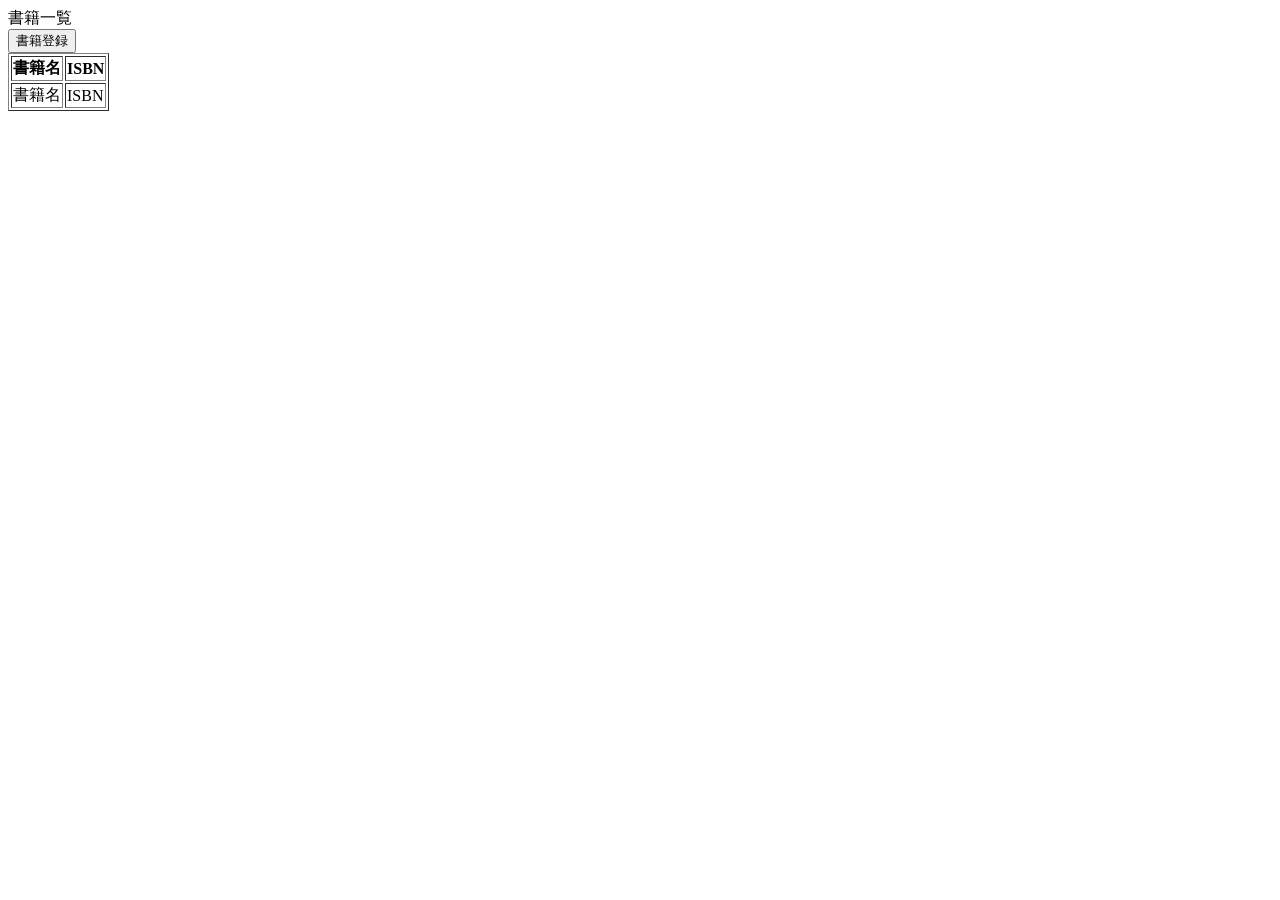
<file: src/main/resources/templates/book/index.html>
<!DOCTYPE html>
<html lang="ja" xmlns:th="http://www.thymeleaf.org">
 
<head th:replace="~{common :: meta_header('書籍一覧',~{::link},~{::script})}">
    <title th:text="${title}+' | MTLibrary'"></title>
    <link rel="stylesheet" th:href="@{/css/book/index.css}" />
    <script type="text/javascript" th:src="@{/js/book/index.js}"></script>
</head>
 
<body>
    <div class="contents">
        <div th:replace="~{common :: main_sidebar}"></div>
        <div class="main_contents">
            <div th:replace="~{common :: header}"></div>
            <div class="inner_contens">
                <div class="page_title">書籍一覧</div>
                <!-- 書籍登録ボタン -->
                <div class="button-area">
                    <a th:href="@{/book/add}" class="bookAdd_button_link">
                      <button type="button" class="bookAdd_button">
                        書籍登録
                      </button>
                    </a>
                  </div>
                <!-- 書籍一覧テーブル -->
                <table border="1">
                    <thead>
                        <tr>
                            <th>書籍名</th>
                            <th>ISBN</th>
                        </tr>
                    </thead>
                    <tbody>
                        <tr th:each="book : ${bookMstList}">
                            <td th:text="${book.title}">書籍名</td>
                            <td th:text="${book.isbn}">ISBN</td>
                        </tr>
                    </tbody>
                </table>
            </div>
        </div>
    </div>
    <div th:replace="~{common :: footer}"></div>
</body>
</file>
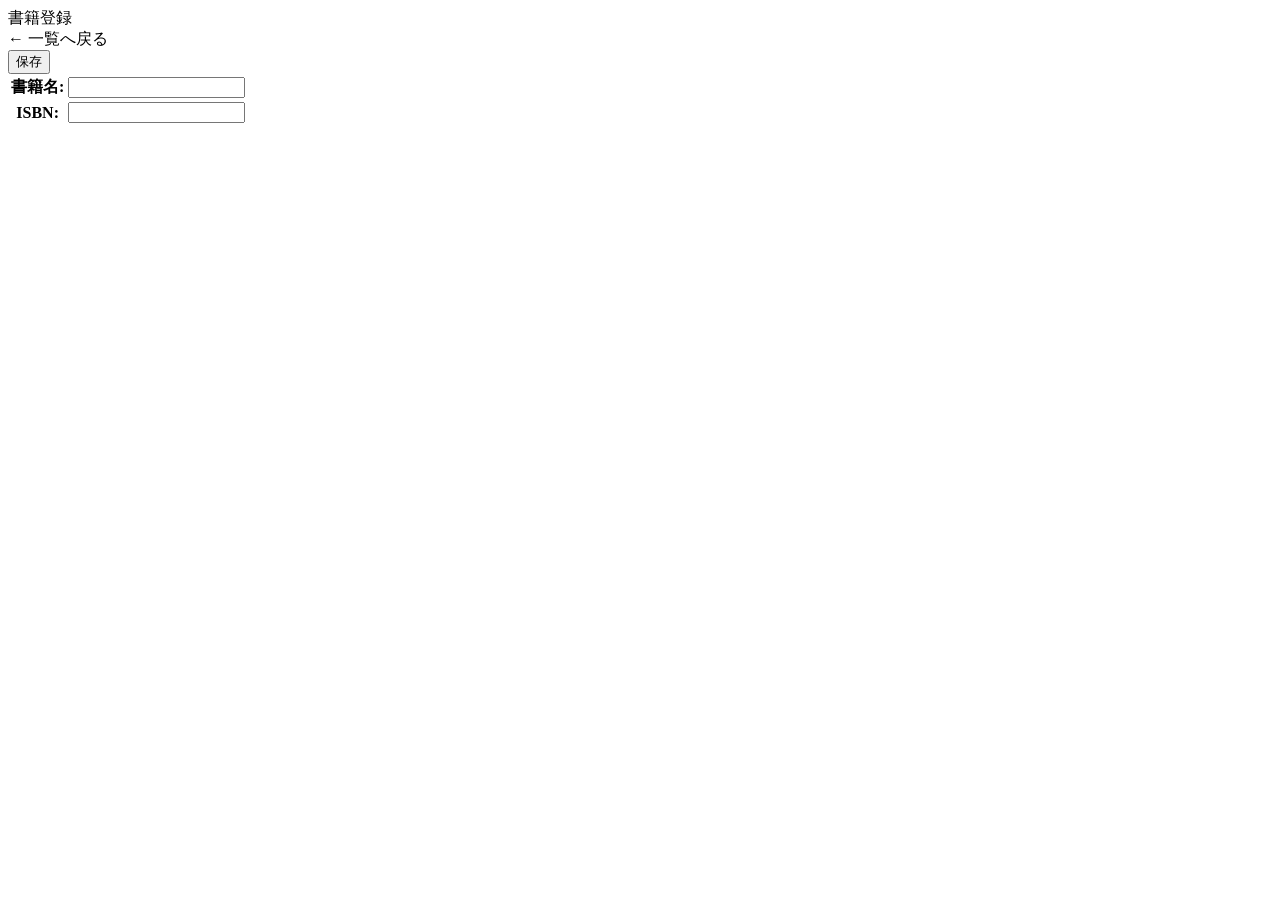
<file: src/main/resources/templates/book/add.html>
<!DOCTYPE html>
<html lang="ja" xmlns:th="http://www.thymeleaf.org">

<head th:replace="~{common :: meta_header('書籍登録',~{::link},~{::script})}">
    <title th:text="${title}+' | MTLibrary'"></title>
    <link rel="stylesheet" th:href="@{/css/book/add.css}" />
    <script type="text/javascript" th:src="@{/js/book/add.js}"></script>
</head>

<body>
    <div class="contents">
        <div th:replace="~{common :: main_sidebar}"></div>
        <div class="main_contents">
            <div th:replace="~{common :: header}"></div>
            <div class="inner_contens">
                <div class="page_title">書籍登録</div>
                <div class="page_contents">
                    <form id="book_register_form" th:object="${bookMstDto}" th:action="@{/book/add}" method="post">
                        <div class="mb30 flexarea">
                            <span>
                                <a th:href="@{/book/index}" class="link">← 一覧へ戻る</a>
                            </span>
                        </div>
                        <table>
                        <tbody>
                            <tr>
                                <th scope="col">書籍名:</th>
                                <td>
                                    <input type="text" name="title" th:field="*{title}" />
                                    <div class="error_msg" th:if="${#fields.hasErrors('title')}" th:errors="*{title}"></div>
                                </td>
                            </tr>
                            <tr>
                                <th scope="col">ISBN:</th>
                                <td>
                                    <input type="text" name="isbn" th:field="*{isbn}"/>
                                    <div class="error_msg" th:if="${#fields.hasErrors('isbn')}" th:errors="*{isbn}"></div>
                                </td>
                            </tr>
                            <div class="btn_block">
                                <input type="submit" value="保存">
                            </div>
                        </tbody>
                        </table>
                    </form>
                </div>
            </div>
        </div>
    </div>
    <div th:replace="~{common :: footer}"></div>
</body>
</file>
